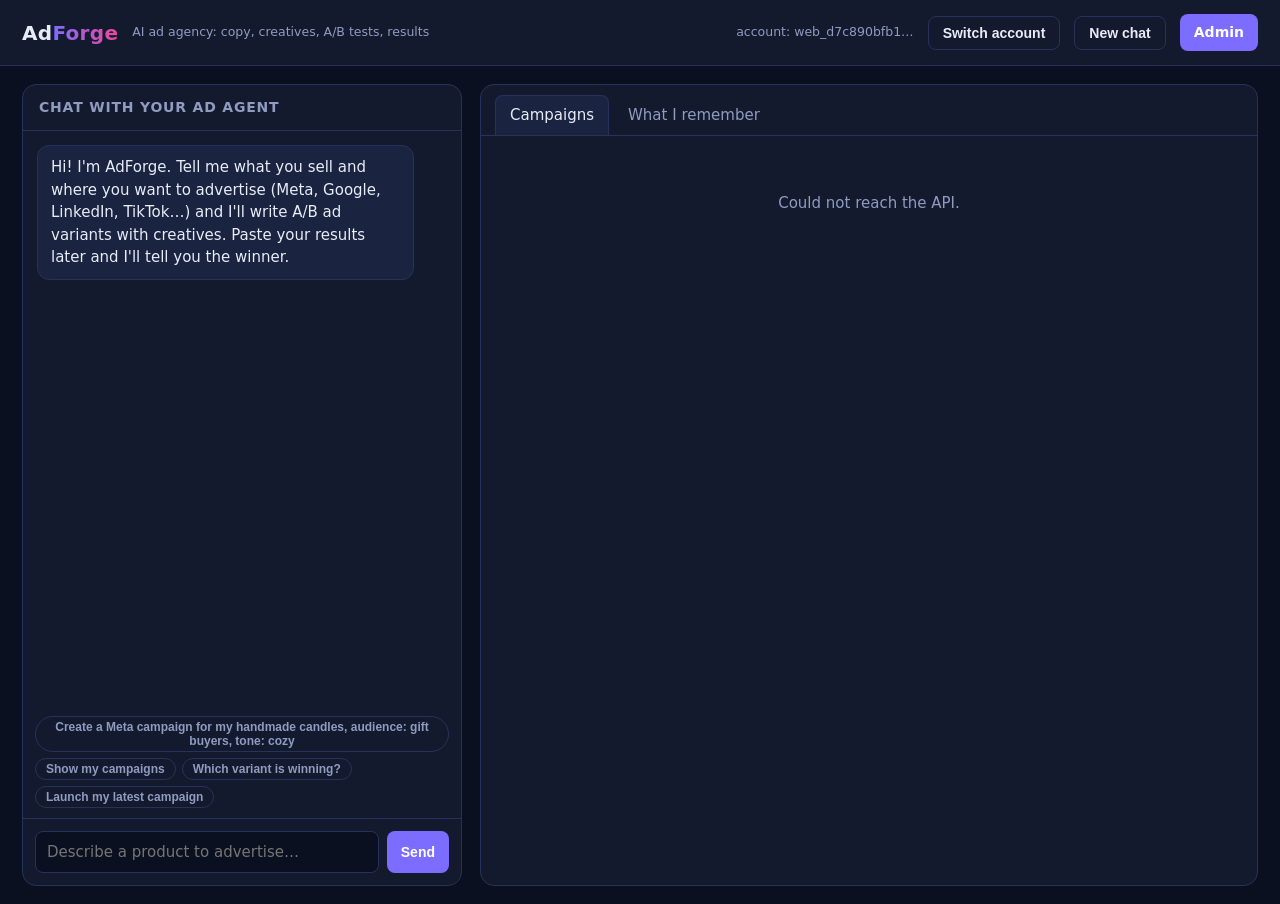
<file: web/index.html>
<!doctype html><html lang="en"><head><meta charset="utf-8"><meta name="viewport" content="width=device-width,initial-scale=1">
<title>AdForge — your AI ad agency</title><link rel="stylesheet" href="style.css"></head><body>
<header><div class="logo">Ad<span>Forge</span></div><small>AI ad agency: copy, creatives, A/B tests, results</small><div class="sp"></div>
<small id="who"></small><button class="ghost" id="switch">Switch account</button><button class="ghost" id="newchat">New chat</button><a class="btn ghost" href="admin.html" style="text-decoration:none">Admin</a></header>
<main>
<section class="card"><h3>Chat with your ad agent</h3><div id="log"></div>
<div class="chips" id="chips"></div>
<form id="f"><input id="m" placeholder="Describe a product to advertise…" autocomplete="off" maxlength="2000"><button id="send">Send</button></form></section>
<section class="card"><div class="tabs"><div class="tab on" data-t="camps">Campaigns</div><div class="tab" data-t="mem">What I remember</div></div>
<div class="pane" id="camps"></div><div class="pane" id="mem" style="display:none"></div></section>
</main><script src="config.js"></script><script src="app.js"></script></body></html>
</file>
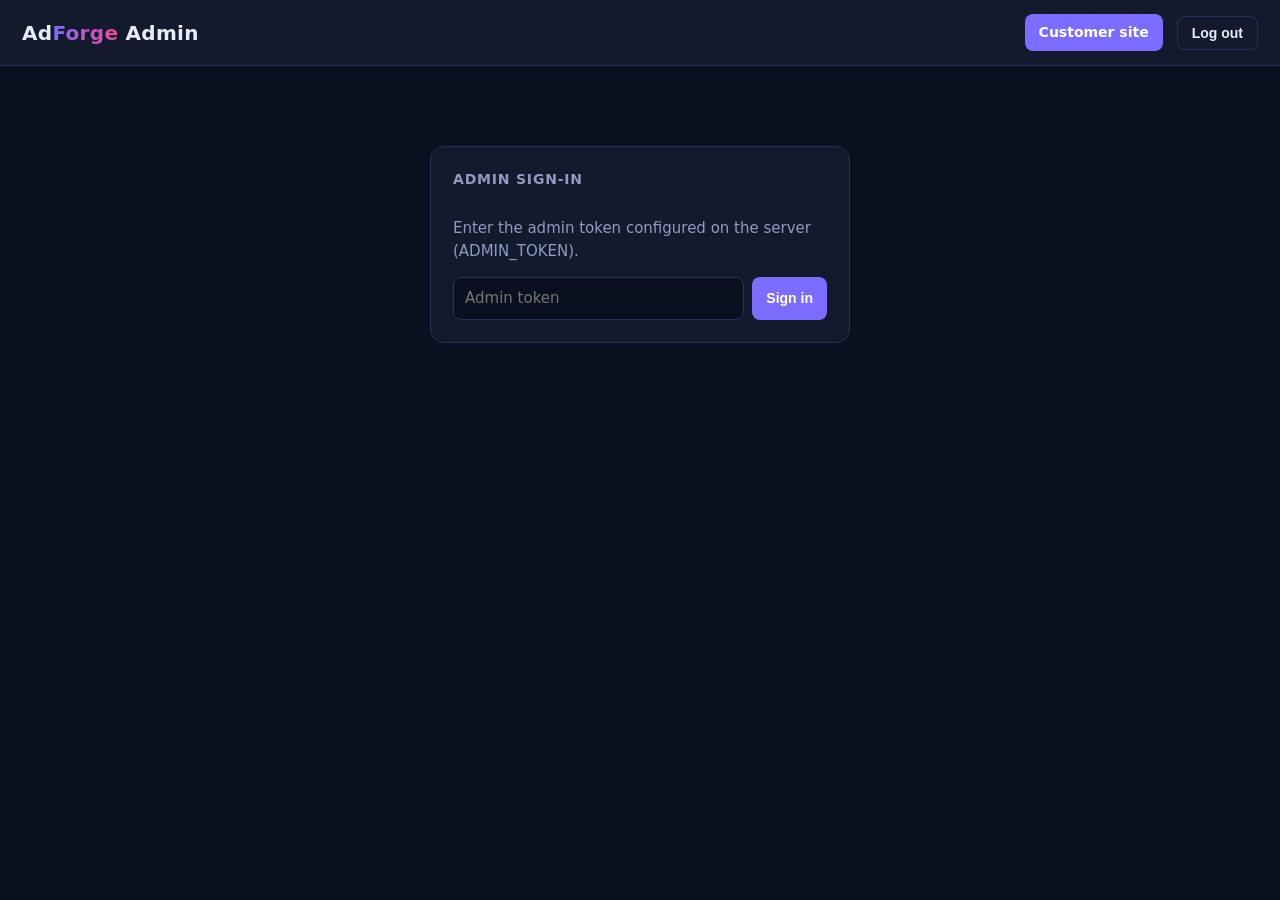
<file: web/admin.html>
<!doctype html><html lang="en"><head><meta charset="utf-8"><meta name="viewport" content="width=device-width,initial-scale=1">
<title>AdForge Admin</title><link rel="stylesheet" href="style.css"></head><body>
<header><div class="logo">Ad<span>Forge</span> Admin</div><div class="sp"></div><a href="index.html" class="btn ghost" style="text-decoration:none">Customer site</a><button class="ghost" id="logout">Log out</button></header>
<div class="wrap" id="app"></div><script src="config.js"></script><script src="admin.js"></script></body></html>
</file>
<file: web/style.css>
:root{--bg:#0b1020;--panel:#131a2e;--panel2:#1a2340;--line:#27325a;--text:#e8ecf8;--mute:#8f9bc0;--accent:#7c6cff;--accent2:#ec4899;--ok:#22c55e;--warn:#f59e0b}
*{box-sizing:border-box}body{margin:0;background:var(--bg);color:var(--text);font:15px/1.5 system-ui,-apple-system,Segoe UI,Roboto,sans-serif}
a{color:var(--accent)}header{display:flex;align-items:center;gap:14px;padding:14px 22px;border-bottom:1px solid var(--line);background:var(--panel)}
.logo{font-weight:800;font-size:20px;letter-spacing:.3px}.logo span{background:linear-gradient(90deg,var(--accent),var(--accent2));-webkit-background-clip:text;color:transparent}
header .sp{flex:1}header small{color:var(--mute)}button,.btn{background:var(--accent);color:#fff;border:0;border-radius:8px;padding:8px 14px;font-weight:600;cursor:pointer;font-size:14px}
button.ghost{background:transparent;border:1px solid var(--line);color:var(--text)}button:disabled{opacity:.5;cursor:default}
main{display:grid;grid-template-columns:minmax(320px,440px) 1fr;gap:18px;padding:18px 22px;height:calc(100vh - 62px)}
@media(max-width:900px){main{grid-template-columns:1fr;height:auto}}
.card{background:var(--panel);border:1px solid var(--line);border-radius:14px;display:flex;flex-direction:column;min-height:0}
.card h3{margin:0;padding:12px 16px;border-bottom:1px solid var(--line);font-size:14px;color:var(--mute);text-transform:uppercase;letter-spacing:.8px;display:flex;align-items:center;gap:8px}
#log{flex:1;overflow:auto;padding:14px;display:flex;flex-direction:column;gap:10px;min-height:300px}
.msg{padding:10px 13px;border-radius:12px;max-width:92%;white-space:pre-wrap;word-wrap:break-word}
.msg.user{align-self:flex-end;background:var(--accent)}.msg.bot{align-self:flex-start;background:var(--panel2);border:1px solid var(--line)}
.tools{font-size:12px;color:var(--mute);margin-top:6px}.tools b{color:var(--ok)}
form#f{display:flex;gap:8px;padding:12px;border-top:1px solid var(--line)}input,textarea,select{background:var(--bg);border:1px solid var(--line);color:var(--text);border-radius:8px;padding:9px 11px;font:inherit}
form#f input{flex:1}.chips{display:flex;gap:6px;flex-wrap:wrap;padding:0 12px 10px}.chip{font-size:12px;border:1px solid var(--line);color:var(--mute);border-radius:99px;padding:3px 10px;cursor:pointer;background:transparent}.chip:hover{color:var(--text);border-color:var(--accent)}
.tabs{display:flex;gap:4px;padding:10px 14px 0;border-bottom:1px solid var(--line)}.tab{padding:8px 14px;border-radius:8px 8px 0 0;color:var(--mute);cursor:pointer;border:1px solid transparent;border-bottom:0}.tab.on{color:var(--text);background:var(--panel2);border-color:var(--line)}
.pane{padding:16px;overflow:auto;flex:1}.empty{color:var(--mute);text-align:center;padding:40px 10px}
.camp{border:1px solid var(--line);border-radius:12px;margin-bottom:16px;background:var(--panel2)}.camp>header{background:transparent;border-bottom:1px solid var(--line);padding:12px 14px}
.badge{font-size:11px;padding:2px 8px;border-radius:99px;background:var(--line);color:var(--text);text-transform:uppercase;letter-spacing:.5px}.badge.live{background:var(--ok);color:#052e12}.badge.win{background:var(--warn);color:#2b1a00}
.vars{display:grid;grid-template-columns:repeat(auto-fill,minmax(260px,1fr));gap:12px;padding:14px}.var{border:1px solid var(--line);border-radius:10px;overflow:hidden;background:var(--panel)}
.var img{width:100%;display:block;background:#000}.var .b{padding:10px 12px;font-size:13px}.var .b h4{margin:0 0 4px;font-size:14px}.stats{display:flex;gap:10px;color:var(--mute);font-size:12px;margin-top:8px;flex-wrap:wrap}
.bar{height:6px;background:var(--line);border-radius:99px;margin-top:8px;overflow:hidden}.bar i{display:block;height:100%;background:linear-gradient(90deg,var(--accent),var(--accent2))}
.rec{padding:10px 14px;border-top:1px solid var(--line);font-size:13px;color:var(--mute);display:flex;gap:8px;align-items:center;flex-wrap:wrap}
.res{display:flex;gap:5px;margin-top:8px;flex-wrap:wrap}.res input{width:62px;padding:5px 6px;font-size:12px}.res button{padding:5px 9px;font-size:12px}
table{width:100%;border-collapse:collapse;font-size:13px}th,td{text-align:left;padding:8px 10px;border-bottom:1px solid var(--line)}th{color:var(--mute);font-weight:600;font-size:12px;text-transform:uppercase}
.kpis{display:grid;grid-template-columns:repeat(auto-fit,minmax(150px,1fr));gap:12px;margin-bottom:18px}.kpi{background:var(--panel2);border:1px solid var(--line);border-radius:12px;padding:14px}.kpi b{display:block;font-size:24px}.kpi span{color:var(--mute);font-size:12px;text-transform:uppercase;letter-spacing:.6px}
.wrap{max-width:1200px;margin:0 auto;padding:20px}.grid2{display:grid;grid-template-columns:1fr 1fr;gap:16px}@media(max-width:900px){.grid2{grid-template-columns:1fr}}
.mem{display:flex;justify-content:space-between;gap:10px;padding:8px 0;border-bottom:1px solid var(--line)}.mem span{color:var(--mute)}
</file>
